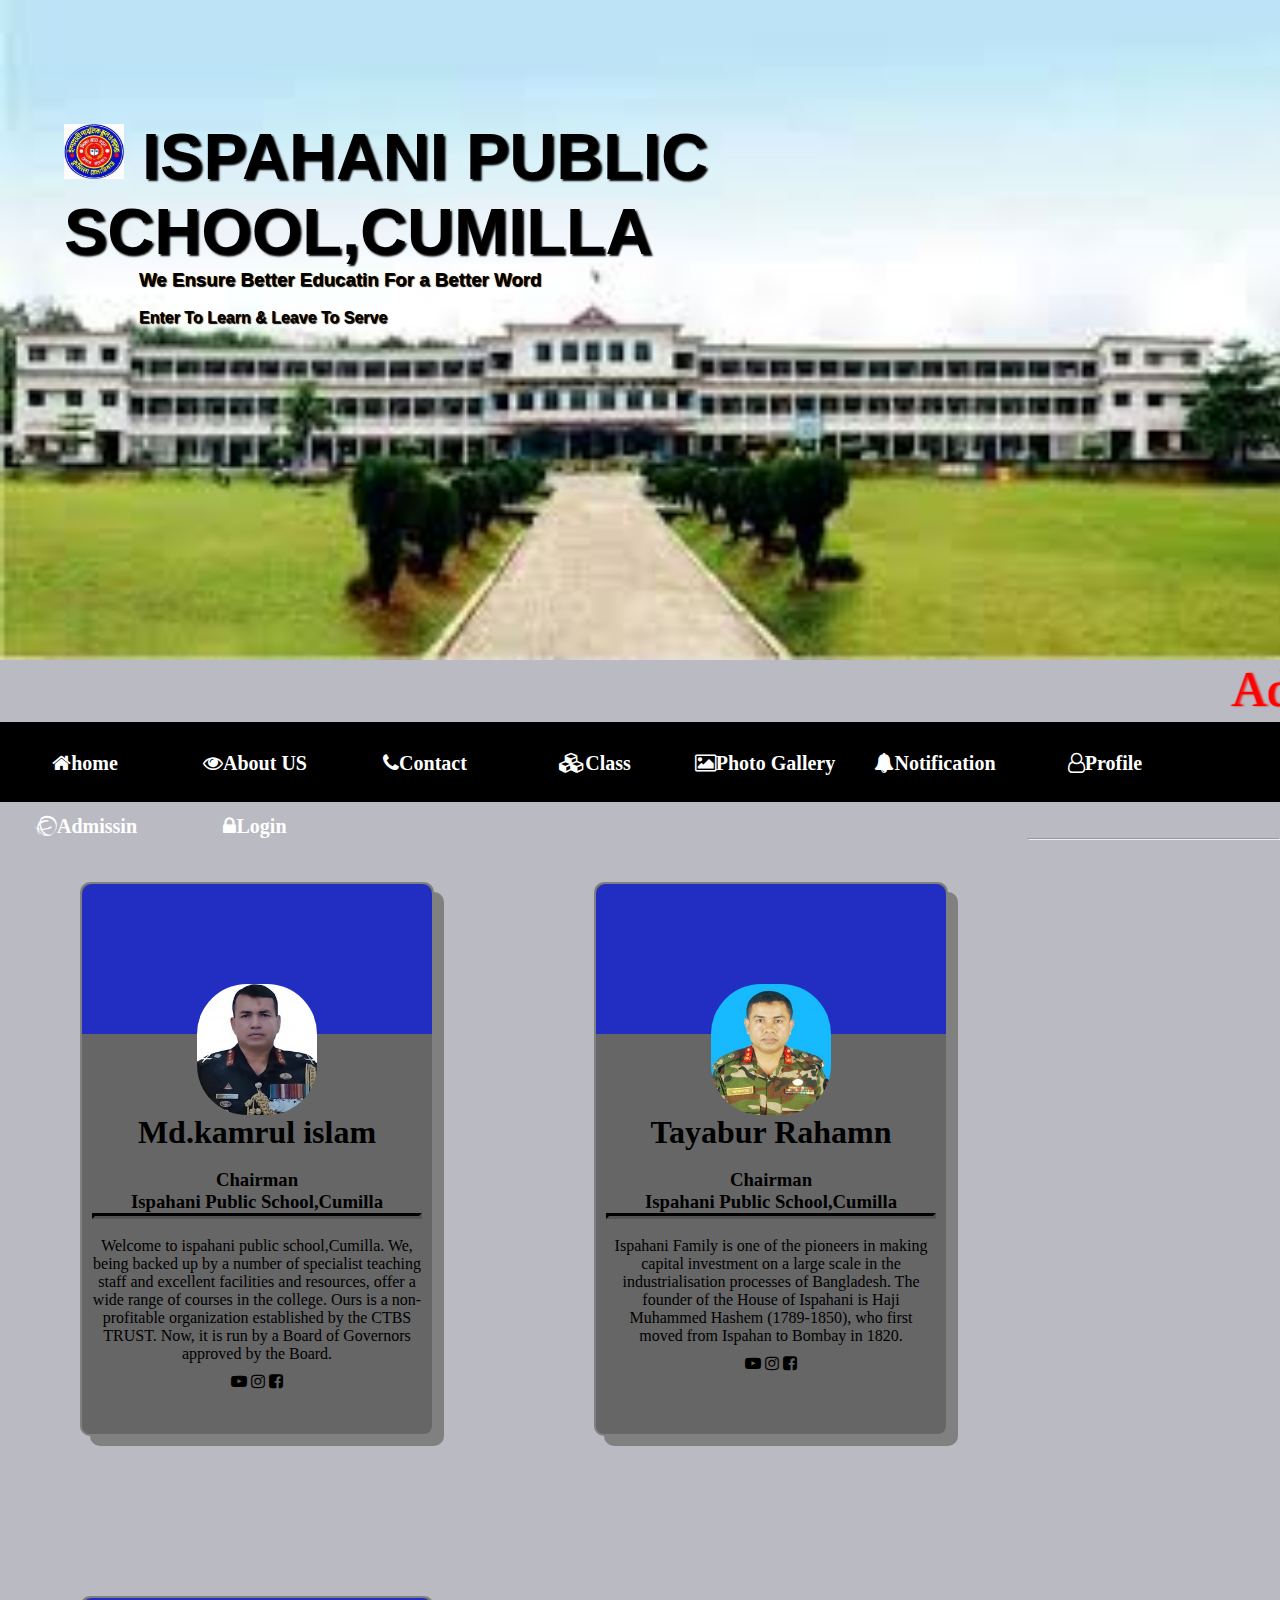
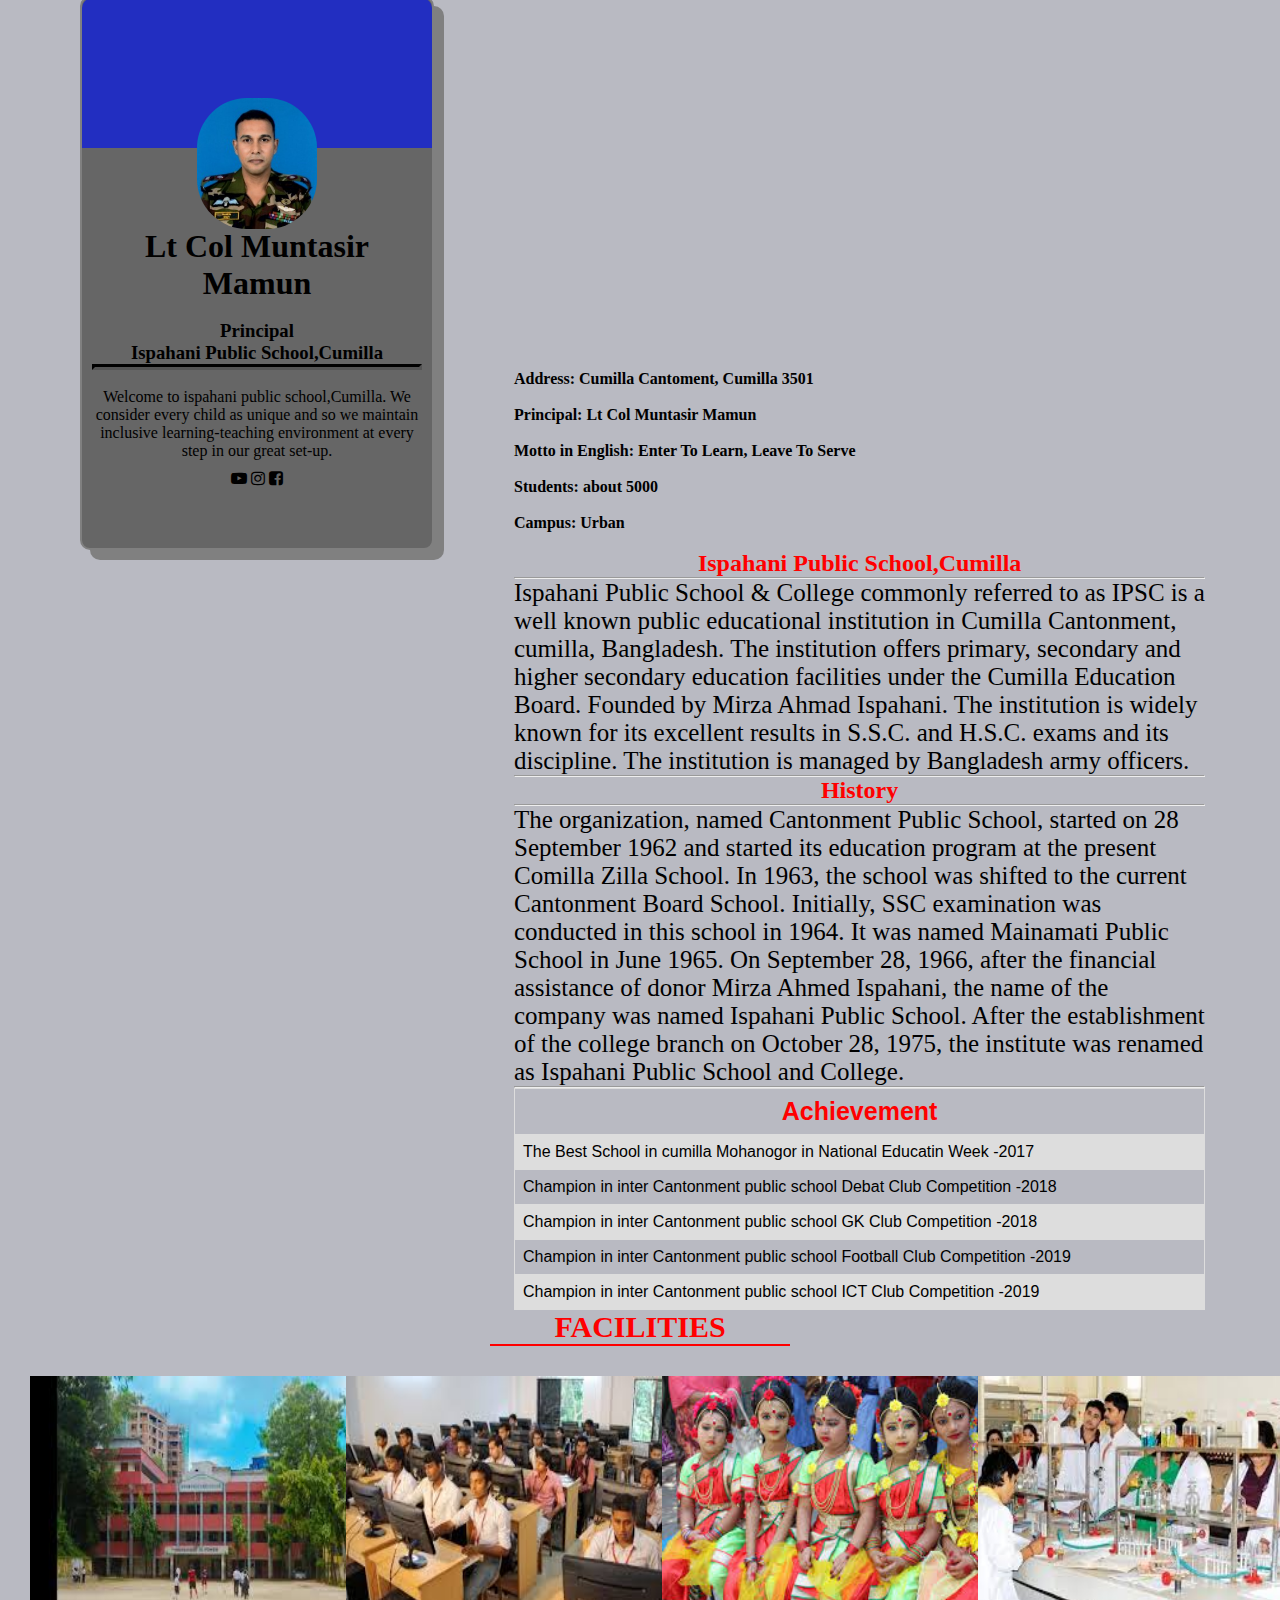
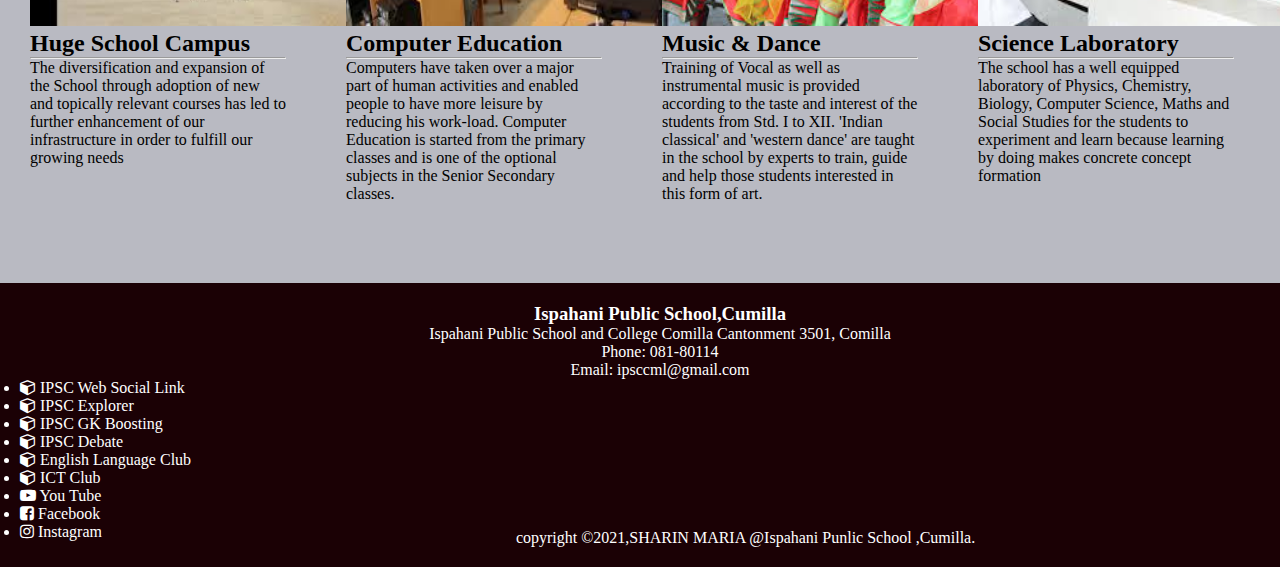
<file: index.html>
<!DOCTYPE html>
<html>
<head>
	<title>Ispahani Public School,Cumilla</title>
	<link rel="stylesheet" href="style.css"></link>
	<link rel="shortcut icon" href="image/favicon.jpg" type="image/x-icon">
	<link rel="stylesheet" type="text/css" href="https://stackpath.bootstrapcdn.com/font-awesome/4.7.0/css/font-awesome.min.css"></link>
    
</head>
<body>
  
	<div class="head-file">		
  	 <div class="text-img">
  		<h1 ><img src="image/favicon.jpg">   ISPAHANI PUBLIC SCHOOL,CUMILLA</h1>
  	 	<h3>We Ensure Better Educatin For a Better Word</h3><br>
  	 	<h4>Enter To Learn & Leave To Serve </h4>
  	 </div>
  	

  </div>
  <div class="alart">
   <marquee>
  	 <p>Admission Going On Now!!! || Covid-19 still terrorizing the world || Stay Home, Stay Safe || Offline classes suspended until further notice ||Phone: 03125-81001</p> </marquee> 
   </div>

	<div class="nav">
	
  <ul>
  	 <li > <a href="#"><i class="fa fa-home" aria-hidden="true"></i>home</a></li>
  	  <li><a href="#"><i class="fa fa-eye"></i>About US</a>

  	  	<div>
    	<ul>
    		<li> <a href="#">Mission</a></li>
    		<li> <a href="#">Vision</a></li>
    		<li> <a href="#">Tram</a></li>
    	</ul>
    	

    </div>
    

     </li>
  	   
  	     <li><a href="#"><i class="fa fa-phone"></i>Contact</a>
  	     	<div>
    	<ul>
    		
    		<li> <a href="https://www.facebook.com/groups/Ispahaniansociety/?ref=share">Facebook</a></li>
    		<li> <a href="#">Email</a></li>
    	</ul>
    	

    </div> 
             <li><a href="#"><i class="fa fa-cubes"></i>Class</a>
  	     	<div>
    	<ul>
    		<li> <a href="#">Class One(I)</a></li>
    		<li> <a href="#">Class Two (II)</a></li>
    		<li> <a href="#">Class Three (III)</a></li>
    		<li> <a href="#">Class Four (IV)</a></li>
    		<li> <a href="#">Class Five (V)</a></li>
    		<li> <a href="#">Class Six (VI)</a></li>
    		<li> <a href="#"> Class Seven (VII)</a></li>
    		<li> <a href="#">Class Eight(VIII)</a></li>
    		<li> <a href="#">Class Nine (IX)</a></li>
    		<li> <a href="#">Class Ten (X)</a></li>
    	</ul>
    	

    </div> 

  	     </li>

  	     </li>
  	      <li><a href="gallery.html"><i class="fa fa-picture-o"></i>Photo Gallery</a>
  	      		<div>
    	<ul>
    		<li><a href="gallery.html">Academic photo</a></li>
    		<li><a href="#">Teachers</a></li>
    		<li><a href="#">Campus photo</a></li>
    	</ul>
    	

    </div> 
  	      </li>
  	       <li><a href="#"><i class="fa fa-bell"></i>Notification</a>
  	       	<div>
  	       		<ul>
  	       			<li> <a href="#">Academic</a></li>
    		<li> <a href="#">Admition</a></li>
     		</ul>
  	       		

  	</div>
  	       </li>  
  	       <li><a href="#"><i class="fa fa-user-o" ></i>Profile</a></li>
  	        <li><a href="#"><i class="fa fa-ravelry" ></i>Admissin</a></li>
  	       <li><a href="Login.html"><i class="fa fa-lock"></i>Login</a></li>
  	     </ul>
  </div>
   

  

  <div class="card">
  	<div class="card-background">
  		<img src="image/chief.jpg" class="card-image">
  		
  	</div>
  	    <div class="card-info">
  	    	<h1>Md.kamrul islam</h1><br>
  	    	<h3>Chairman<br>
  	    	Ispahani Public School,Cumilla</h3><hr><br>
  	    	<p>Welcome to ispahani public school,Cumilla. We, being backed up by a number of specialist teaching staff and excellent facilities and resources, offer a wide range of courses in the college. Ours is a non-profitable organization established by the CTBS TRUST. Now, it is run by a Board of Governors approved by the Board.</p>
  	    	
  	    </div>
  	    <div class="card-socal-icon">
  	    	<i class="fa fa-youtube-play"></i>
  	    	<i class="fa fa-instagram"></i>
  	    	<i class="fa fa-facebook-square"></i>
  	    	
  	    </div>

  </div> 

   <div class="card">
  	<div class="card-background">
  		<img src="image/chairman.jpg" class="card-image">
  		
  	</div>
  	    <div class="card-info">
  	    	<h1>Tayabur Rahamn</h1><br>
  	    	<h3>Chairman<br>
  	    	Ispahani Public School,Cumilla</h3><hr><br>
  	    	<p>Ispahani Family is one of the pioneers in making capital investment on a large scale in the industrialisation processes of Bangladesh. The founder of the House of Ispahani is Haji Muhammed Hashem (1789-1850), who first moved from Ispahan to Bombay in 1820.</p>
  	    	
  	    </div>
  	    <div class="card-socal-icon">
  	    	<i class="fa fa-youtube-play"></i>
  	    	<i class="fa fa-instagram"></i>
  	    	<i class="fa fa-facebook-square"></i>
  	    	
  	    </div>

  </div>

   <div class="card">
  	<div class="card-background">
  		<img src="image/principal.jpg" class="card-image">
  		
  	</div>
  	    <div class="card-info">
  	    	<h1>Lt Col Muntasir Mamun</h1><br>
  	    	<h3>Principal<br>
  	    	Ispahani Public School,Cumilla</h3><hr><br>
  	    	<p>Welcome to ispahani public school,Cumilla.
We consider every child as unique and so we maintain inclusive learning-teaching environment at every step in our great set-up.</p>
  	    	
  	    </div>
  	    <div class="card-socal-icon">
  	    	<i class="fa fa-youtube-play"></i>
  	    	<i class="fa fa-instagram"></i>
  	    	<i class="fa fa-facebook-square"></i>
  	    	
  	    </div>

  </div>
  <!-- history -->
   <div class="middle">
   	<div class="left">
   		<iframe src="https://www.google.com/maps/embed?pb=!1m18!1m12!1m3!1d3659.549146096866!2d91.11711321497617!3d23.476721984724986!2m3!1f0!2f0!3f0!3m2!1i1024!2i768!4f13.1!3m3!1m2!1s0x37547bf45642b5af%3A0x9760ec0d98f2bcdc!2sIspahani%20Public%20School%20and%20College!5e0!3m2!1sen!2sbd!4v1611245650242!5m2!1sen!2sbd" width="500" height="450" frameborder="0" style="border:0;" allowfullscreen="" aria-hidden="false" tabindex="0"></iframe>
   		<div>
   		<p><b>Address: Cumilla Cantoment, Cumilla 3501</b></p><br>
<p><b>Principal: Lt Col Muntasir Mamun</b></p><br>
<p><b>Motto in English: Enter To Learn, Leave To Serve</b></p><br>
<p><b>Students: about 5000</b></p><br>
<p><b>Campus: Urban</b></p><br>
</div>
   		
   		
   	</div>
   	<div class="right">
   		<h2 style="text-align: center; color: red">Ispahani Public School,Cumilla</h2><hr>
   		<p style="font-size: 25px;">Ispahani Public School & College commonly referred to as IPSC is a well known public educational institution in Cumilla Cantonment, cumilla, Bangladesh. The institution offers primary, secondary and higher secondary education facilities under the Cumilla Education Board. Founded by Mirza Ahmad Ispahani. The institution is widely known for its excellent results in S.S.C. and H.S.C. exams and its discipline. The institution is managed by Bangladesh army officers. </p><hr>
<h2 style="text-align: center; color: red">History</h2><hr>
<p style="font-size: 25px;">The organization, named Cantonment Public School, started on 28 September 1962 and started its education program at the present Comilla Zilla School. In 1963, the school was shifted to the current Cantonment Board School. Initially, SSC examination was conducted in this school in 1964. It was named Mainamati Public School in June 1965. On September 28, 1966, after the financial assistance of donor Mirza Ahmed Ispahani, the name of the company was named Ispahani Public School. After the establishment of the college branch on October 28, 1975, the institute was renamed as Ispahani Public School and College. </p><hr>
   	<div>
   	
  <table>
   		 	 <tr>
    <th style="font-size: 25px; text-align: center; color: red">Achievement</th>
    
  </tr>
  <tr>
    <td>The Best School in cumilla Mohanogor in National Educatin Week -2017</td>
    
  </tr>
  <tr>
    <td>Champion in inter Cantonment public school Debat Club Competition -2018</td>
    
  </tr>
  <tr>
    <td>Champion in inter Cantonment public school GK Club Competition -2018</td>
    
  </tr>
  <tr>
    <td>Champion in inter Cantonment public school Football Club Competition -2019 </td>
    
  </tr>
  <tr>
    <td>Champion in inter Cantonment public school ICT Club Competition -2019</td>
    
  </tr>

   		 



   		 </table>

   		
   	</div> 		

   	</div>

   </div>
   <br><br><hr>
   <section>
 <div class="facilitie">
   <h1>FACILITIES</h1>
   </div> 
    
  <div class="section1">
     <div class="icon"><img src="image/1.jpg" alt="Cinque Terre" width="350" height="250"></div>
      <h2>Huge School Campus</h2><hr>
      <p>The diversification and expansion of the School through adoption of new and topically relevant courses has led to further enhancement of our infrastructure in order to fulfill our growing needs</p>
  </div>  
      
      
  <div class="section1">
     <div class="icon"><img src="image/cp.jpg" alt="Cinque Terre" width="350" height="250"></div>
      <h2>Computer Education</h2><hr>
      <p>Computers have taken over a major part of human activities and enabled people to have more leisure by reducing his work-load. Computer Education is started from the primary classes and is one of the optional subjects in the Senior Secondary classes.

</p>
  </div>  
      
      
  <div class="section1">
     <div class="icon"><img src="image/dance.jpg" alt="Cinque Terre" width="350" height="250"></div>
      <h2>Music & Dance</h2><hr>
      <p>Training of Vocal as well as instrumental music is provided according to the taste and interest of the students from Std. I to XII. 'Indian classical' and 'western dance' are taught in the school by experts to train, guide and help those students interested in this form of art.

</p>
  </div>  
      
      
  <div class="section1">
     <div><img src="image/sp.jpg" alt="Cinque Terre" width="350" height="250"></div>
      <h2>Science Laboratory</h2><hr>
      <p>The school has a well equipped laboratory of Physics, Chemistry, Biology, Computer Science, Maths and Social Studies for the students to experiment and learn because learning by doing makes concrete concept formation

</p>
  </div>  
    </section>
  
  




   
 
 <div class="footer-content">
  		<h3>Ispahani Public School,Cumilla</h3>
  		<p>
    Ispahani Public School and College
    Comilla Cantonment 3501, Comilla <br>
    Phone: 081-80114<br>
    Email: ipsccml@gmail.com
</p>
  		<ul class="socials">
  			<li><a href="#"><i class="fa fa-cube"></i>  IPSC Web Social Link</a></li>
  			<li><a href="#"><i class="fa fa-cube"></i>  IPSC Explorer</a></li>
  			<li><a href="#"><i class="fa fa-cube"></i>  IPSC GK Boosting</a></li>
  			<li><a href="#"><i class="fa fa-cube"></i>  IPSC Debate</a></li>
  			<li><a href="#"><i class="fa fa-cube"></i>  English Language Club</a></li>
  			<li><a href="#"><i class="fa fa-cube"></i>  ICT Club</a></li>
  			<li><a href="www.youtube.com"><i class="fa fa-youtube-play"></i>  You Tube</a></li>
  			<li><a href="www.Facebook.com"><i class="fa fa-facebook-square"></i> Facebook</a></li>
  			<li><a href="www.instagram.com"><i class="fa fa-instagram"></i>  Instagram</a></li>


  			
  		</ul>
  		<div class="footer-bottom">
  		<p>copyright &copy;2021,SHARIN MARIA @Ispahani Punlic School ,Cumilla.</p>
  		
  	</div>
  		
  	</div>
 
  	
  	
 

  


  
</body>
</html>
</file>
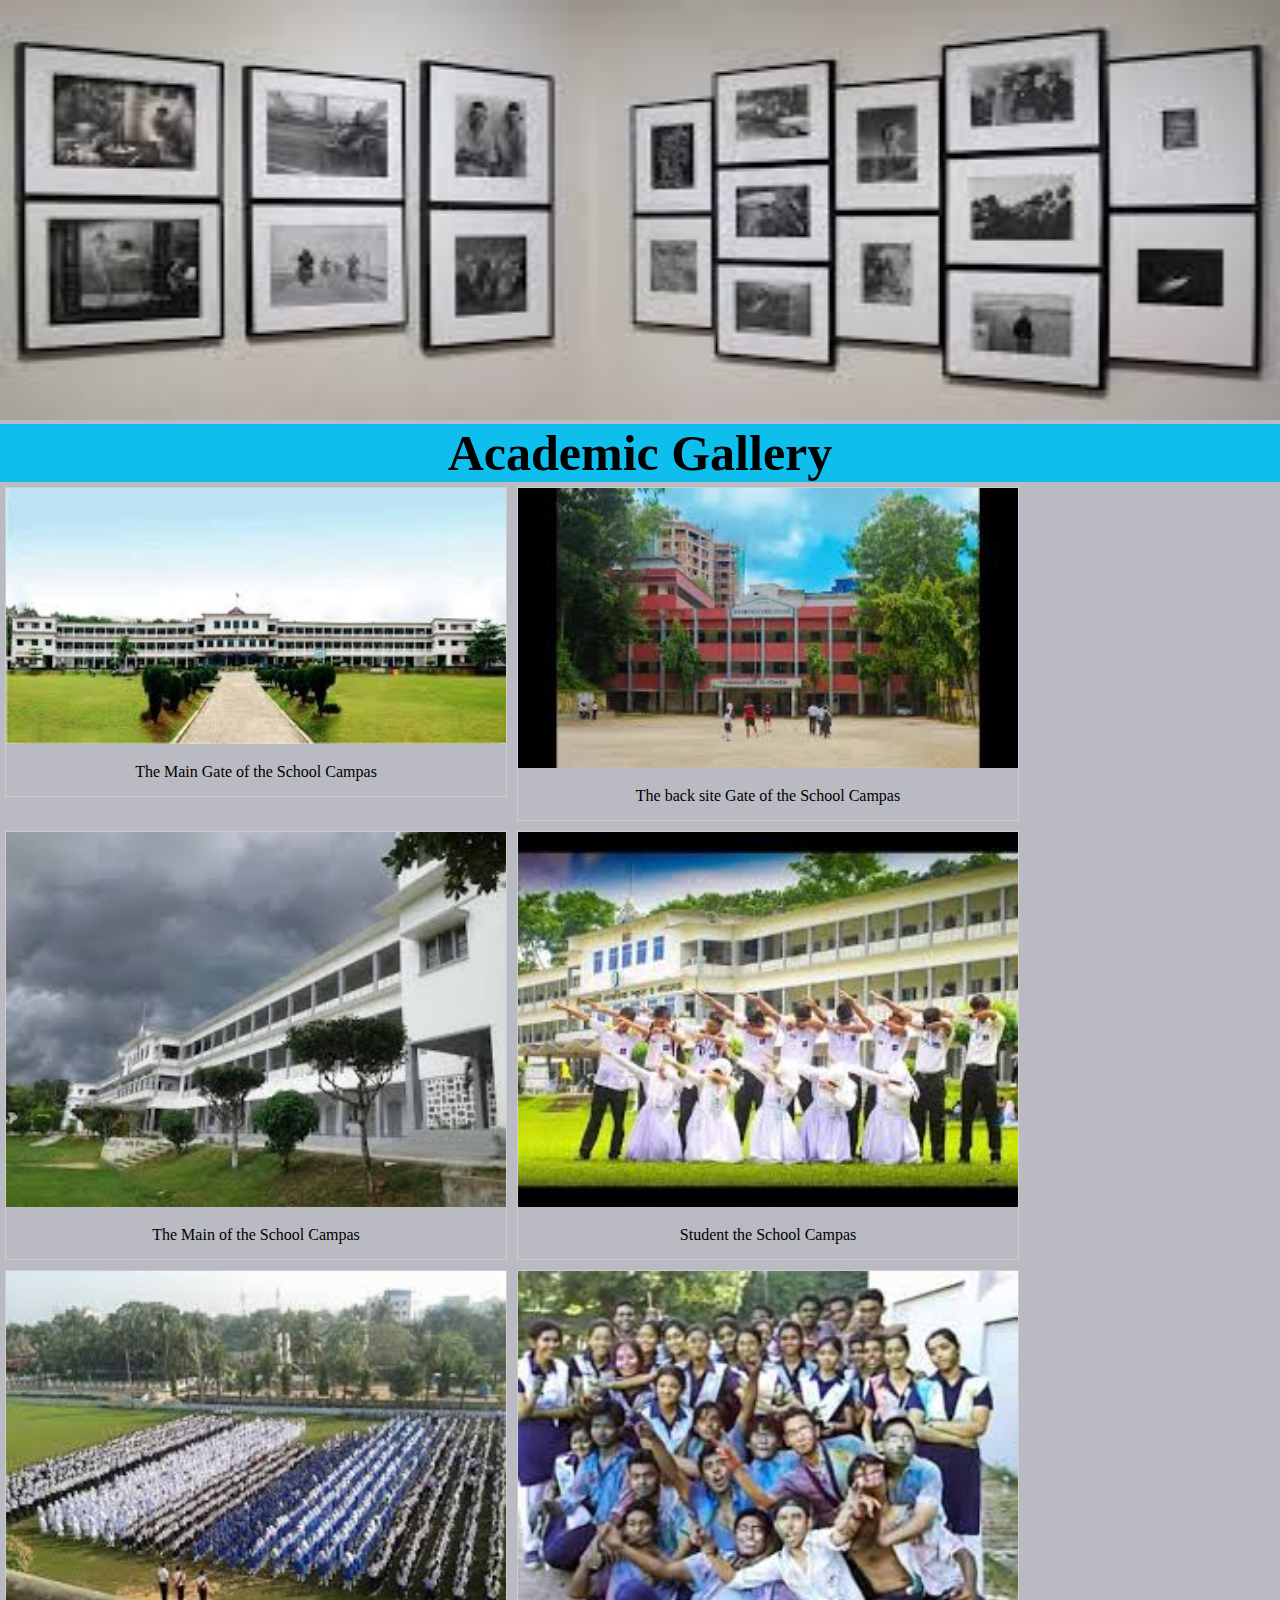
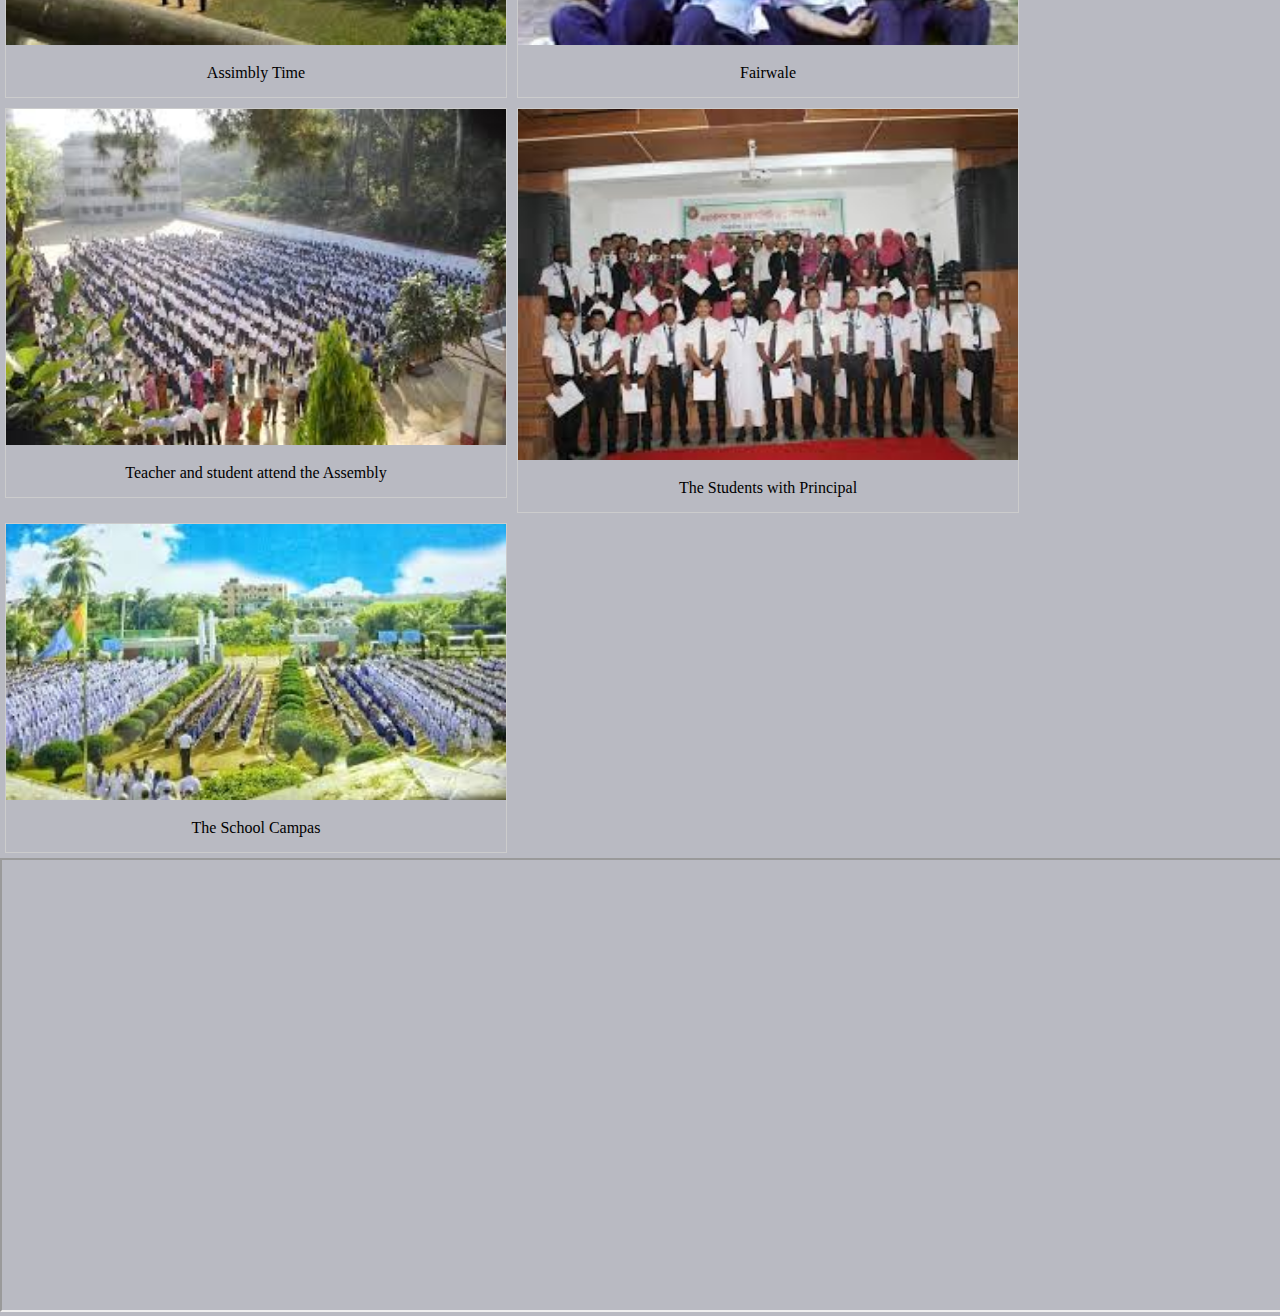
<file: gallery.html>
<!DOCTYPE html>
<html>
<head>
	<title>Gallery</title>
	<link rel="stylesheet" href="style.css"></link>
</head>
<body>

		<img src="image/0.jpg" style="width: 100%;" height="420px;">
		 <h1 style="background-color:#0ebeed ;text-align: center;color:black;font-size: 50px;" >Academic Gallery</h1>
	
	<div class="gallery">
  <a href="image/cg.jpg">
    <img src="image/cg.jpg" alt="Cinque Terre" width="600" height="400">
  </a>
  <div class="desc">The Main Gate of the School Campas</div>
</div>
<div class="gallery">
  <a href="image/1.jpg">
    <img src="image/1.jpg" alt="Cinque Terre" width="600" height="400">
  </a>
  <div class="desc">The back site Gate of the School Campas</div>
</div>
<div class="gallery">
  <a href="image/2.jpg">
    <img src="image/2.jpg" alt="Cinque Terre" width="600" height="400">
  </a>
  <div class="desc">The Main of the School Campas</div>
</div>
<div class="gallery">
  <a href="image/3.jpg">
    <img src="image/3.jpg" alt="Cinque Terre" width="600" height="400">
  </a>
  <div class="desc">Student the School Campas</div>
</div>
<div class="gallery">
  <a href="image/4.jpg">
    <img src="image/4.jpg" alt="Cinque Terre" width="600" height="400">
  </a>
  <div class="desc">Assimbly Time</div>
</div>
<div class="gallery">
  <a href="image/5.jpg">
    <img src="image/5.jpg" alt="Cinque Terre" width="600" height="400">
  </a>
  <div class="desc">Fairwale</div>
</div>
<div class="gallery">
  <a href="image/6.jpg">
    <img src="image/6.jpg" alt="Cinque Terre" width="600" height="400">
  </a>
  <div class="desc">Teacher and student attend the Assembly</div>
</div>
<div class="gallery">
  <a href="image/7.jpg">
    <img src="image/7.jpg" alt="Cinque Terre" width="600" height="400">
  </a>
  <div class="desc"> The Students with Principal</div>
</div>
<div class="gallery">
  <a href="image/8.jpg">
    <img src="image/8.jpg" alt="Cinque Terre" width="600" height="400">
  </a>
  <div class="desc"> The School Campas</div>
</div><br><br>
	 
	 <div>
	 	<iframe height="450px;" width="100%;" src="https://youtu.be/AE5WACqLqwU"></iframe>
	 	
	 </div>





</body>
</html>
</file>
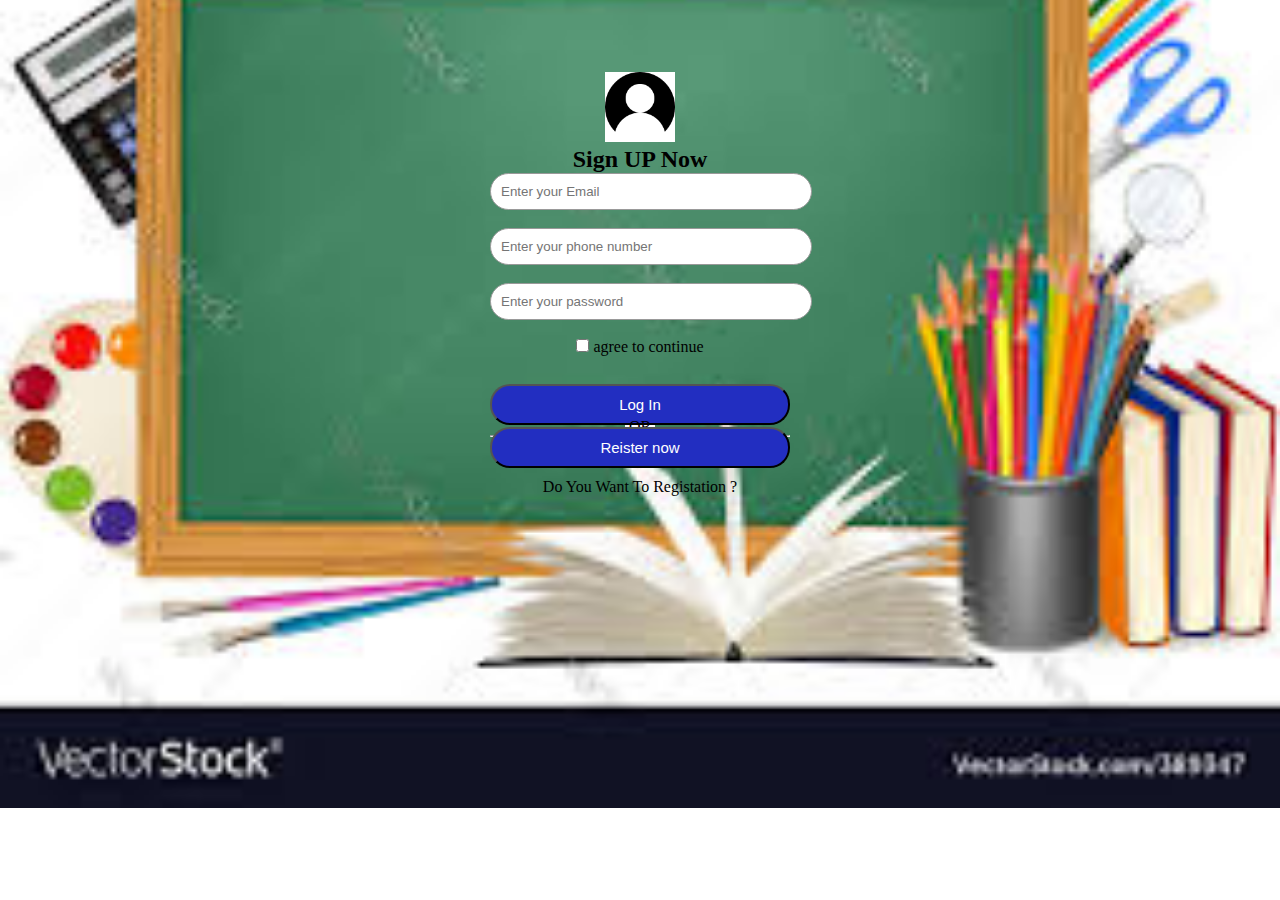
<file: login.html>
<!DOCTYPE html>
<html>
<head>
	<title>login</title>
	<link rel="stylesheet" href="style.css"></link>
</head>
<body class="bg">
  <div class="login-from">
  	<img class="img" src="image/user-Icon.png">
  	<h2>Sign UP Now</h2>
  	<form>
  		<input type="Email" class="input-box" placeholder="Enter your Email "> <br><br>
  		<input type="phone" class="input-box" placeholder="Enter your phone number"><br><br>
  		<input type="password" class="input-box" placeholder="Enter your password "><br><br>
  		<p><span><input type="checkbox" name=""></span> agree to continue</p><br>
  		<button type="button" class="Sign-btn">Log In</button>
  		<hr>
  		<p class="or">OR</p>
  		<button type="button" class="Sign-btn">Reister now</button> <br>

  		<p>Do You Want To Registation ?</p>

  	</form>
  	

  </div>

</body>
</body>
</html>
</file>
<file: style.css>
*{
	margin: 0;
	padding: 0;
}


body{

	margin: 0;
	background-color:#b9bac2; 

}
 .head-file {
 	width: 100%;
 	height: 660px;
 	position: relative;
 	background-image: url(image/cg.jpg);
 	background-size: cover;
   
}
.text-img{
	position: absolute;
	width: 90%;
	transform:translate(-50%,-50%);
	top: 30%;
	left: 50%;

}
.text-img h1{
	color:black ;
	font-size: 65px;
	font-family: titillium web,sans-serif;
	text-transform: capitalize;
	text-shadow: 2px 2px 2px;
	padding-top:50px;

}
.text-img h3 {
	margin-left: 75px;
	font-family: arial;
	text-shadow: 1px 1px 1px;
}
.text-img h4 {
	margin-left: 75px;
	font-family: arial;
	text-shadow: 1px 1px 1px;
}

.text-img h1 img{
	height: 55px;
	width: 60px;

}

.alart{

	color: red;
	text-shadow:2px 0px 2px ;
	


}
.alart p {
	font-size: 50px;
    color: :white;
	

}

.nav{
	width: 100%;
	background:#000000;
	height: 80px;
}
 .nav ul{
	list-style: none;
	padding: 0;
	margin: 0;
	position: absolute;
}
 .nav ul li {
float: left;
margin-top: 20px;

}
.nav ul li a {
	width: 150px;
	color: white;
	display: block;
	text-decoration: none;
	font-size: 20px;
	text-align: center;
	padding: 10px;
	border-radius: 10px;
	font-family: Centuary Gothic;
	font-weight: bold;
}
 .nav ul li a:hover{
	background: red;

}
 .nav ul li ul {
	background:#000000;
}
.nav ul li ul li {
	float: none;
}
.nav ul li ul{
	display: none;

}
.nav ul li:hover ul {
	display: block;

}
.card{
	background-color:#666666 ;
	width: 350px;
	height: 550px;
	text-align: center;
	border-radius: 10px;
	float: left;
	margin: 80px;
	border: 2px solid gray;
	box-shadow: 10px 10px 0px gray;

}
.card-background{
	background: #222ec1;
	height: 150px;
	width: 100%;
	border-top-left-radius: 10px;
	border-top-right-radius: 10px;
	

}
.card-image{
	border-radius: 50px;
	width: 120px;
	height: auto;
	position: relative;
	top: 100px;
	border: 6px;solid gray;



}
.card-info{
	margin-top: 70px;
	padding: 10px;
}
.card-info hr{
	border-color: black;
	border-width: 3px;
}
.fab {
	color: grey;
	font-size: 24px;
	padding: 15px;
}
.middle{
  width: 90%;
  margin: auto;
  position: relative;
}

.left{
	width: 40%;
	float: left;

	
}
.right{
	width: 60%;
	float: left;

	
}
table {
  font-family: arial, sans-serif;
  border-collapse: collapse;
  width: 100%;
}


td, th {
  border: 1px solid #dddddd;
  text-align: left;
  padding: 8px;
}

tr:nth-child(even) {
  background-color: #dddddd;
}
.facilitie{
    width: 100%;
    text-align: center;
}

.facilitie h1{
    margin: 0 auto;
    width:300px; 
    font-size: 30px;
    text-align: center;
    color: red;
    border-bottom: 2px solid red; 
}

.section1{
   
    width: 20%;
    height: auto;
    margin: 30px; 
    float: left;
}



.footer-content{
	background-color: #1b0105;
	color:  #fff;
	width: 100%;
	padding: 20px;
    text-align: center;
    margin-top: 50px;
	float: left;

}
.footer-content a{
	text-decoration: none;


	color: #fff;
	float: left;
}
.socials {
	float: left;
}
.socials a:hover{
	background: rgb(5,100,3);

}

.footer-bottom{
	text-align:center;
	margin-top: 150px;
}
.login-from {
	width:300px;
	box-shadow:  white;
	padding: 20px;
	margin: 8% auto;
	text-align: center;


}
.login-from h2{
	color:black;
	margin-bottom: 0px;

}
.input-box{
	border-radius: 20px;
	padding: 10px;
	margin: 1opx 0;
	width: 100%;
	border :1px solid #999 ;
	outline: none;
}
button{
	color: #fff;
	width: 100%;
	padding: 10px;
	border-radius: 20px;
	font-size: 15px;
	margin :10px 0;
	bolder :none;
	outline: none;
	cursor: pointer;
}
.Sign-btn{
	background-color: #222ec1;

}
a{
	text-decoration: none;
}
.or {
  background-color: white;
  width: 30px;
  margin: -19px auto;
}
.img {
	width: 70px;
	margin-top: -50px;
}
.bg{
	background:url(image/45.jpg);
	height: 100%;
	width: 100%;
  background-position: center;
  background-repeat: no-repeat;
  background-size: cover;
  position: relative;


}
.gallery {
  margin: 5px;
  border: 1px solid #ccc;
  width: 500px;
  float: left;
}

.gallery:hover {
  border: 1px solid #777;
}

.gallery img {
  width: 100%;
  height: auto;
}

.desc {
  padding: 15px;
  text-align: center;
}
</file>
